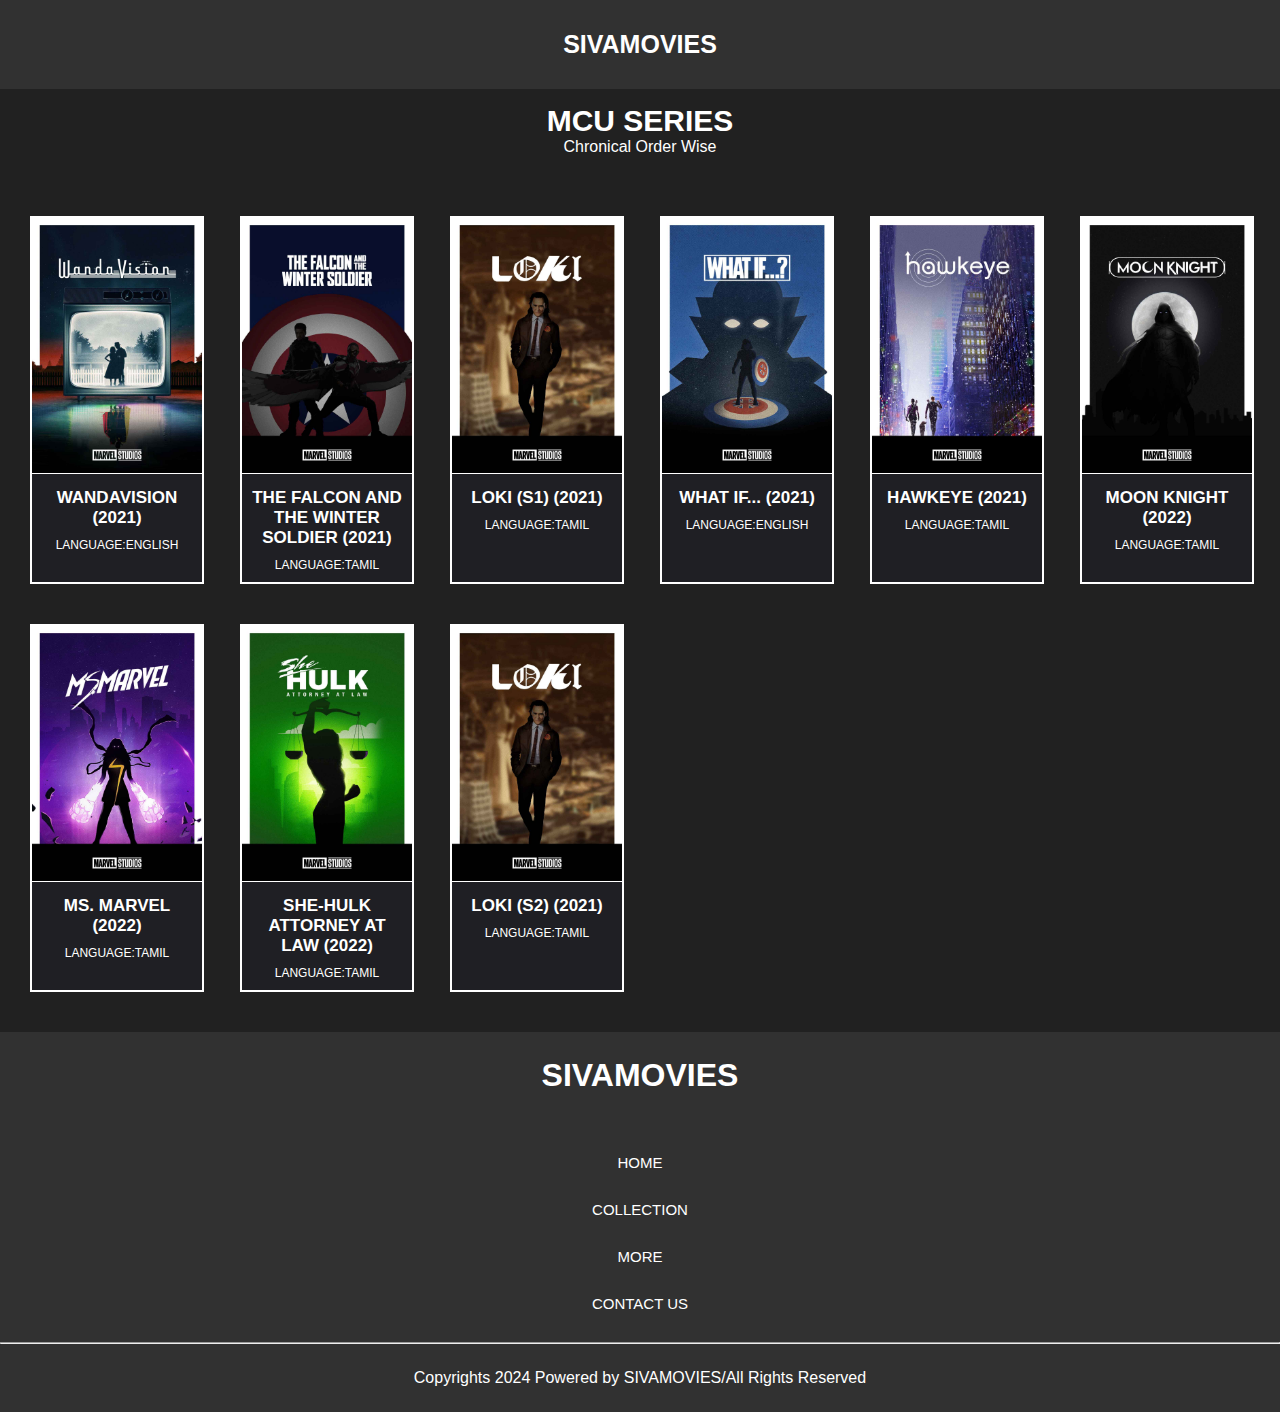
<file: index.html>
<!DOCTYPE html>
<html lang="en">
<head>
    <meta charset="UTF-8">
    <meta name="viewport" content="width=device-width, initial-scale=1.0">
    <title>Document</title>
    <link rel="stylesheet" href="style.css">
</head>
<body>
    <section class="header">
        <nav>
            <h1>SIVAMOVIES</h1>
        </nav>
    </section>

    <section class="contain">
        <h1>MCU SERIES</h1>
        <p>Chronical Order Wise</p>
        <div class="list">
            <div class="movies">
                <div class="image"><img src="./Poster/WandaVision (2021).jpg"></div>
                <a href="./Link/WandaVision (2021).html"><h1>WandaVision (2021)</h1></a>
                <p>Language:English</p>
            </div>
            <div class="movies">
                <div class="image"><img src="./Poster/The Falcon and the Winter Soldier (2021).jpg"></div>
                <a href="./Link/The Falcon and the Winter Soldier (2021).html"><h1>The Falcon and the Winter Soldier (2021)</h1></a>
                <p>Language:Tamil</p>
            </div>
            <div class="movies">
                <div class="image"><img src="./Poster/Loki (2021).jpg"></div>
                <a href="./Link/Loki (S1) (2021).html"><h1>Loki (S1) (2021)</h1></a>
                <p>Language:Tamil</p>
            </div>
            <div class="movies">
                <div class="image"><img src="./Poster/What If... (2021).jpg"></div>
                <a href="./Link/What If... (2021).html"><h1>What If... (2021)</h1></a>
                <p>Language:English</p>
            </div>
            <div class="movies">
                <div class="image"><img src="./Poster/Hawkeye (2021).jpg"></div>
                <a href="./Link/Hawkeye (2021).html"><h1>Hawkeye (2021)</h1></a>
                <p>Language:Tamil</p>
            </div>
            <div class="movies">
                <div class="image"><img src="./Poster/Moon Knight (2022).jpg"></div>
                <a href="./Link/Moon Knight (2022).html"><h1>Moon Knight (2022)</h1></a>
                <p>Language:Tamil</p>
            </div>
            <div class="movies">
                <div class="image"><img src="./Poster/Ms. Marvel (2022).jpg"></div>
                <a href="./Link/Ms. Marvel (2022).html"><h1>Ms. Marvel (2022)</h1></a>
                <p>Language:Tamil</p>
            </div>
            <div class="movies">
                <div class="image"><img src="./Poster/She-Hulk Attorney at Law (2022).jpg"></div>
                <a href="./Link/She-Hulk Attorney at Law (2022).html"><h1>She-Hulk Attorney at Law (2022)</h1></a>
                <p>Language:Tamil</p>
            </div>
            <div class="movies">
                <div class="image"><img src="./Poster/Loki (2021).jpg"></div>
                <a href="./Link/Loki (S2) (2021).html"><h1>Loki (S2) (2021)</h1></a>
                <p>Language:Tamil</p>
            </div>
        </div>
    </section>

    <section class="endbar">
        <div class="link">
            <h1>SIVAMOVIES</h1>
            <ul>
                <a href=""><li>HOME</li></a>
                <a href=""><li>COLLECTION</li></a>
                <a href=""><li>MORE</li></a>
                <a href=""><li>CONTACT US</li></a>
            </ul>
        </div>
    
    <hr>
    <p>Copyrights 2024 Powered by SIVAMOVIES/All Rights Reserved</p>
    </section>
    </body>
    </html>
</body>
</html>
</file>
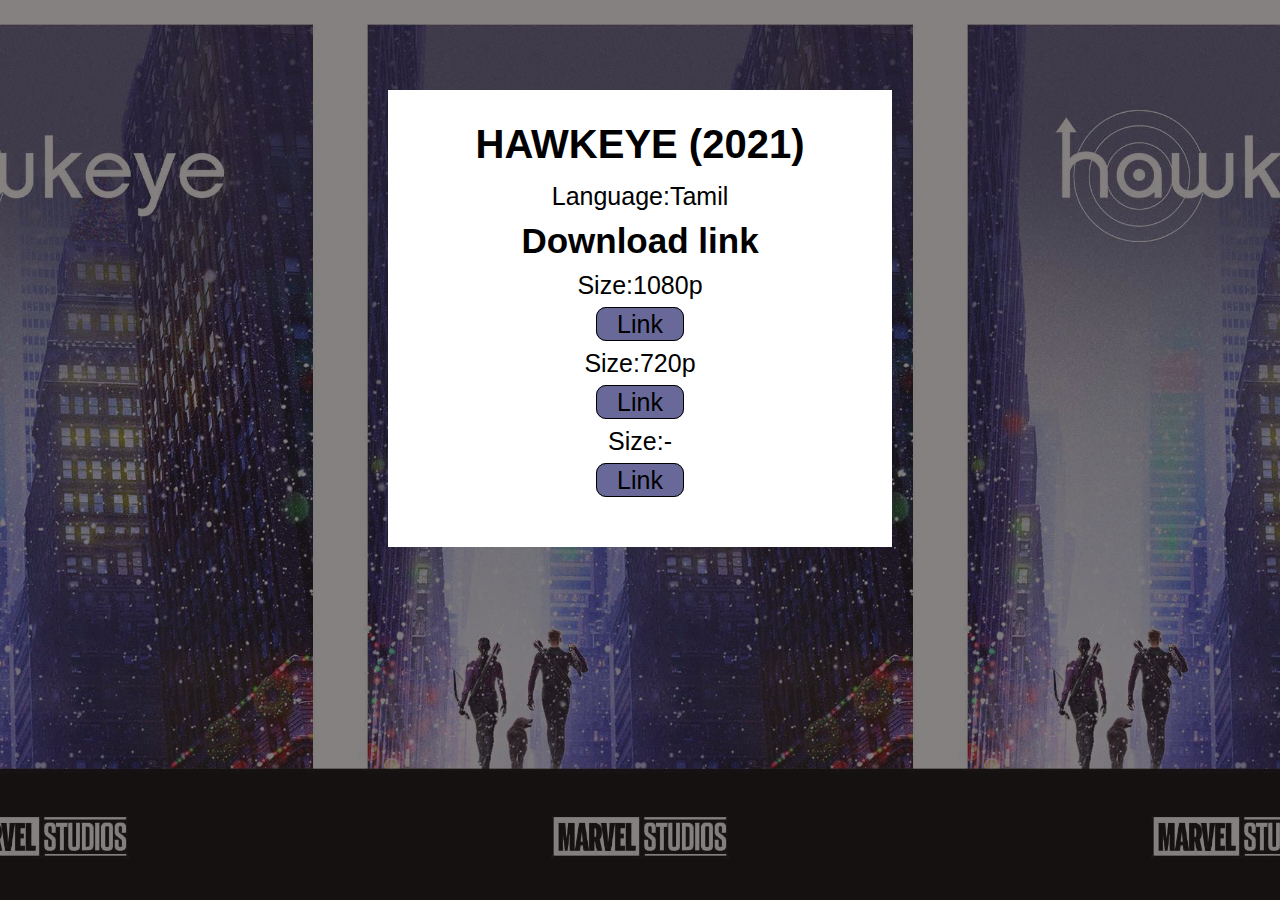
<file: Link/Hawkeye (2021).html>
<!DOCTYPE html>
<html lang="en">
<head>
    <meta charset="UTF-8">
    <meta name="viewport" content="width=device-width, initial-scale=1.0">
    <title>Hawkeye (2021)</title>
    <link rel="stylesheet" href="../temp.css">
</head>
<body>
    <section class="header" style="background-image: linear-gradient(hsla(0, 10%, 13%, 0.562) ,hsla(0, 10%, 13%, 0.562)) ,url(../Poster/Hawkeye\ \(2021\).jpg); ">
        <div class="box">
            <h1>Hawkeye (2021)</h1>
            <p>Language:Tamil</p>
            <h2>Download link</h2>
            <p>Size:1080p</p>
            <a href="">Link</a>
            <p>Size:720p</p>
            <a href="">Link</a>
            <p>Size:-</p>
            <a href="">Link</a>
        </div>
    </section>

</body>
</html>
</file>
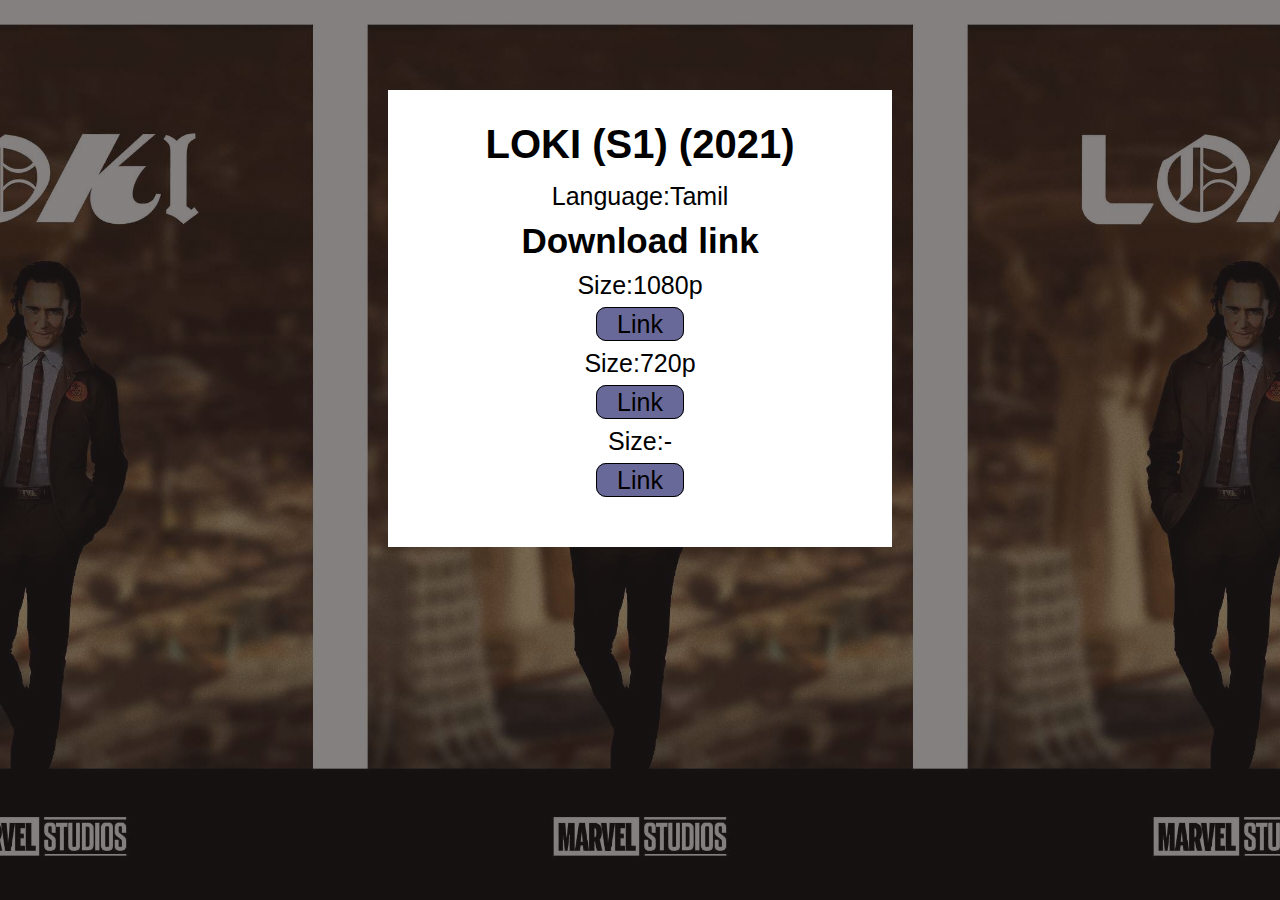
<file: Link/Loki (S1) (2021).html>
<!DOCTYPE html>
<html lang="en">
<head>
    <meta charset="UTF-8">
    <meta name="viewport" content="width=device-width, initial-scale=1.0">
    <title>Loki (S1) (2021)</title>
    <link rel="stylesheet" href="../temp.css">
</head>
<body>
    <section class="header" style="background-image: linear-gradient(hsla(0, 10%, 13%, 0.562) ,hsla(0, 10%, 13%, 0.562)) ,url(../Poster/Loki\ \(2021\).jpg); ">
        <div class="box">
            <h1>Loki (S1) (2021)</h1>
            <p>Language:Tamil</p>
            <h2>Download link</h2>
            <p>Size:1080p</p>
            <a href="">Link</a>
            <p>Size:720p</p>
            <a href="">Link</a>
            <p>Size:-</p>
            <a href="">Link</a>
        </div>
    </section>

</body>
</html>
</file>
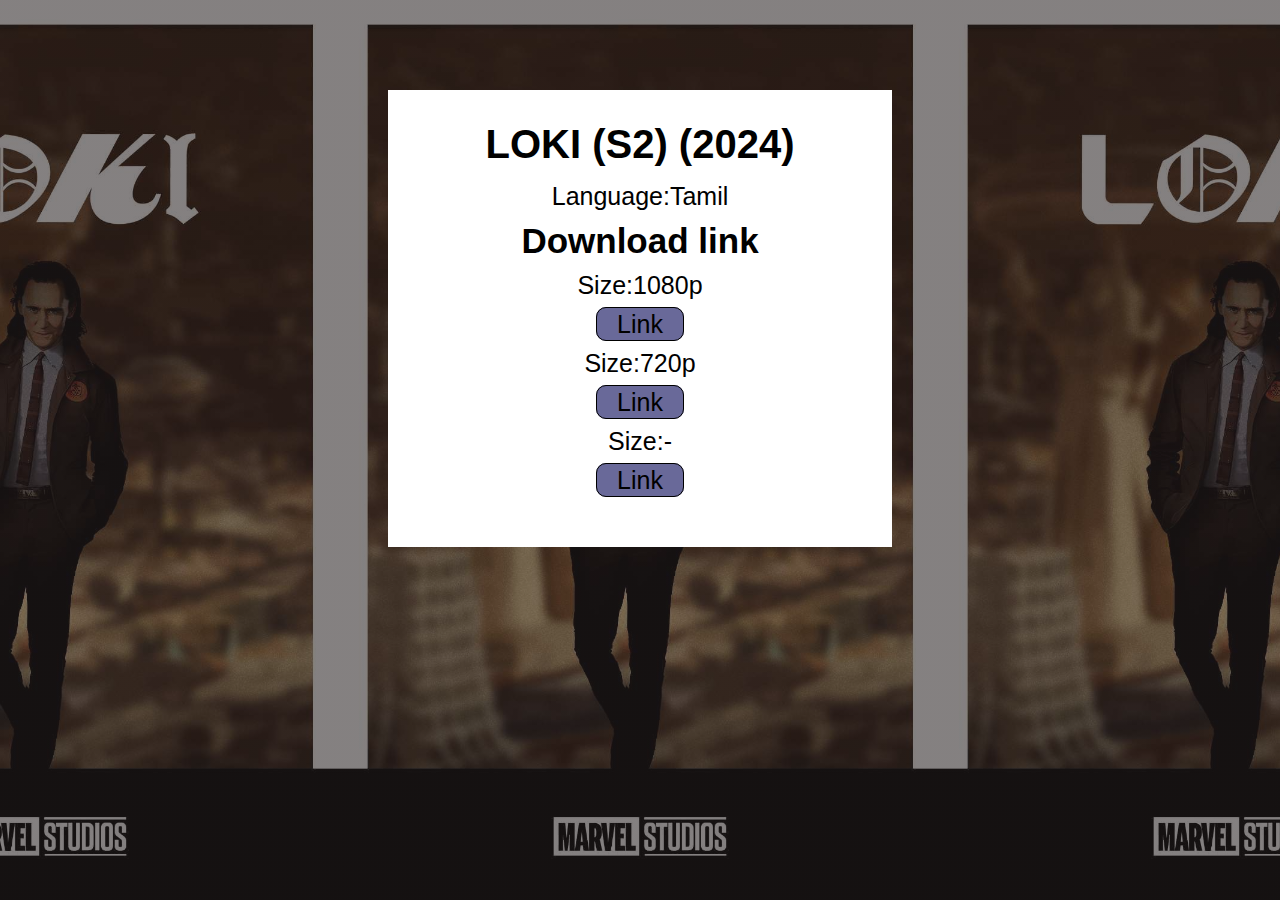
<file: Link/Loki (S2) (2021).html>
<!DOCTYPE html>
<html lang="en">
<head>
    <meta charset="UTF-8">
    <meta name="viewport" content="width=device-width, initial-scale=1.0">
    <title>Loki (S2) (2024)</title>
    <link rel="stylesheet" href="../temp.css">
</head>
<body>
    <section class="header" style="background-image: linear-gradient(hsla(0, 10%, 13%, 0.562) ,hsla(0, 10%, 13%, 0.562)) ,url(../Poster/Loki\ \(2021\).jpg); ">
        <div class="box">
            <h1>Loki (S2) (2024)</h1>
            <p>Language:Tamil</p>
            <h2>Download link</h2>
            <p>Size:1080p</p>
            <a href="">Link</a>
            <p>Size:720p</p>
            <a href="">Link</a>
            <p>Size:-</p>
            <a href="">Link</a>
        </div>
    </section>

</body>
</html>
</file>
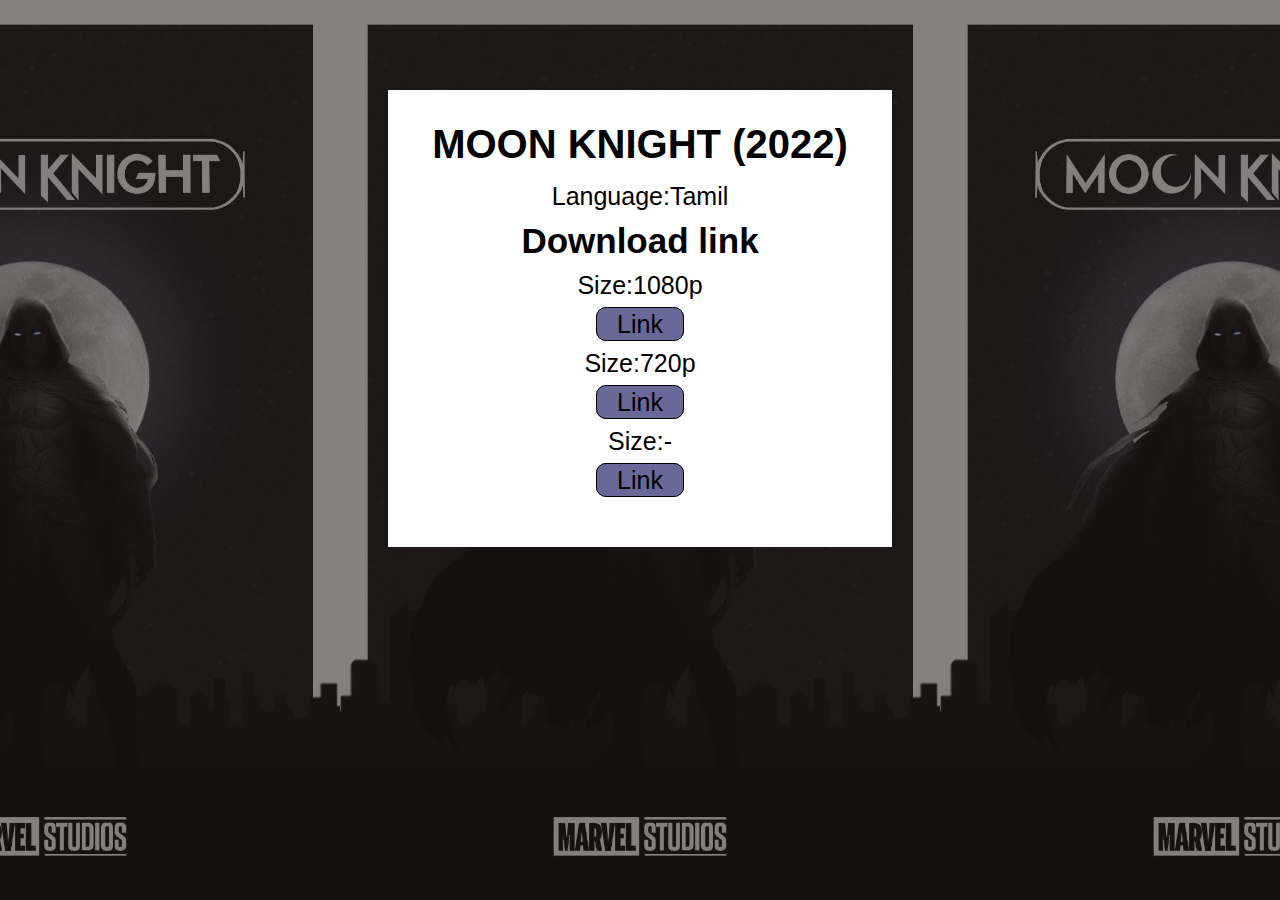
<file: Link/Moon Knight (2022).html>
<!DOCTYPE html>
<html lang="en">
<head>
    <meta charset="UTF-8">
    <meta name="viewport" content="width=device-width, initial-scale=1.0">
    <title>Moon Knight (2022)</title>
    <link rel="stylesheet" href="../temp.css">
</head>
<body>
    <section class="header" style="background-image: linear-gradient(hsla(0, 10%, 13%, 0.562) ,hsla(0, 10%, 13%, 0.562)) ,url(../Poster/Moon\ Knight\ \(2022\).jpg); ">
        <div class="box">
            <h1>Moon Knight (2022)</h1>
            <p>Language:Tamil</p>
            <h2>Download link</h2>
            <p>Size:1080p</p>
            <a href="">Link</a>
            <p>Size:720p</p>
            <a href="">Link</a>
            <p>Size:-</p>
            <a href="">Link</a>
        </div>
    </section>

</body>
</html>
</file>
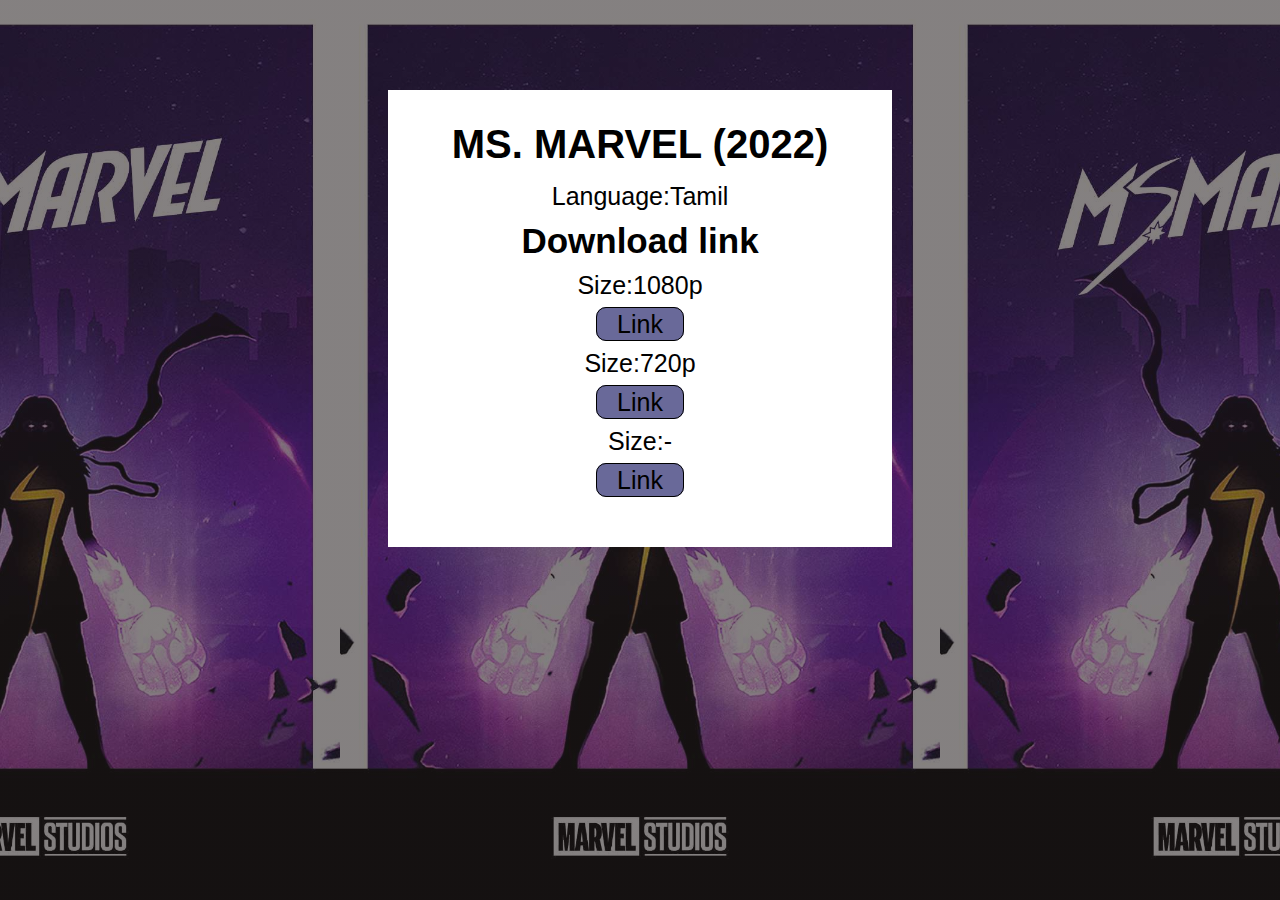
<file: Link/Ms. Marvel (2022).html>
<!DOCTYPE html>
<html lang="en">
<head>
    <meta charset="UTF-8">
    <meta name="viewport" content="width=device-width, initial-scale=1.0">
    <title>Ms. Marvel (2022)</title>
    <link rel="stylesheet" href="../temp.css">
</head>
<body>
    <section class="header" style="background-image: linear-gradient(hsla(0, 10%, 13%, 0.562) ,hsla(0, 10%, 13%, 0.562)) ,url(../Poster/Ms.\ Marvel\ \(2022\).jpg); ">
        <div class="box">
            <h1>Ms. Marvel (2022)</h1>
            <p>Language:Tamil</p>
            <h2>Download link</h2>
            <p>Size:1080p</p>
            <a href="">Link</a>
            <p>Size:720p</p>
            <a href="">Link</a>
            <p>Size:-</p>
            <a href="">Link</a>
        </div>
    </section>

</body>
</html>
</file>
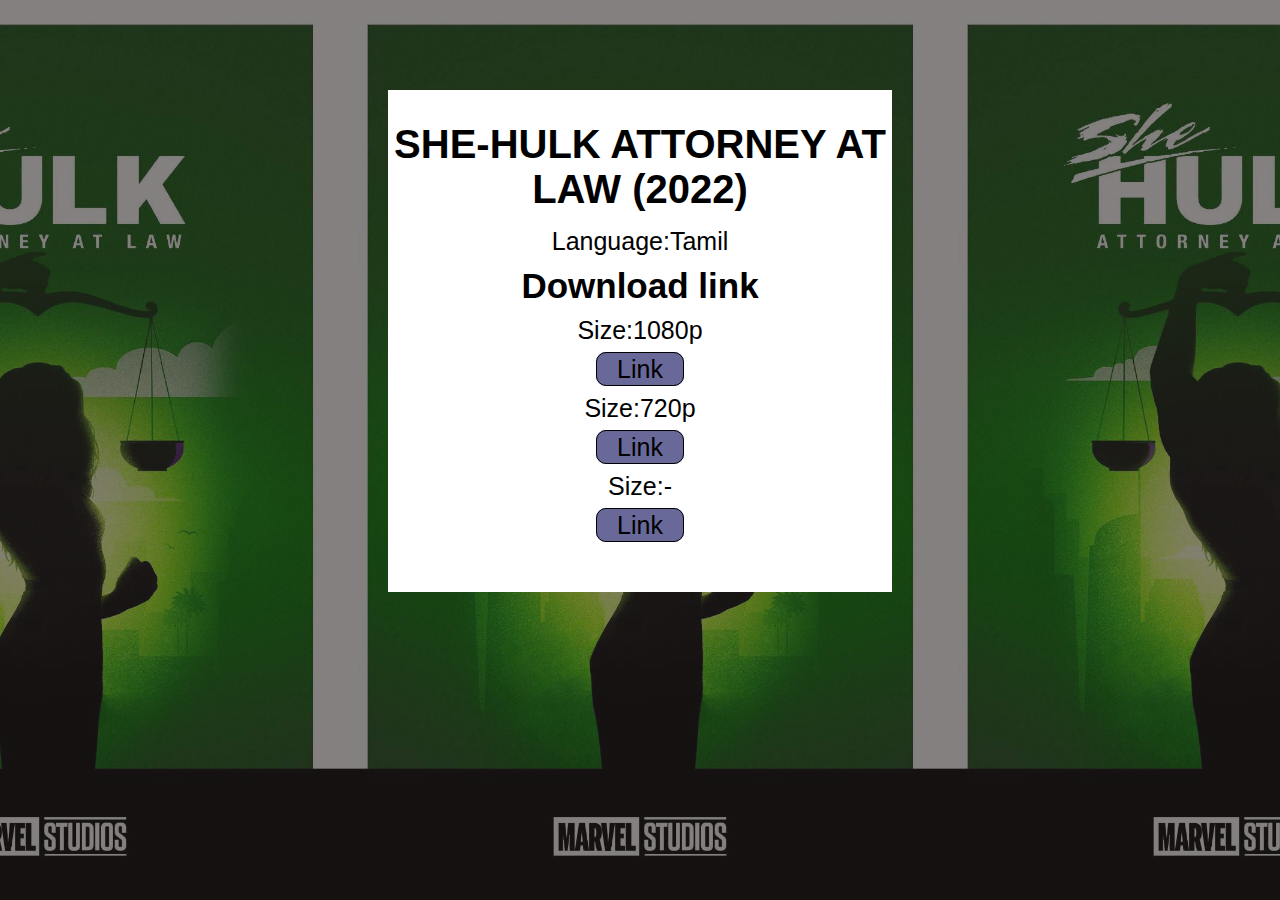
<file: Link/She-Hulk Attorney at Law (2022).html>
<!DOCTYPE html>
<html lang="en">
<head>
    <meta charset="UTF-8">
    <meta name="viewport" content="width=device-width, initial-scale=1.0">
    <title>She-Hulk Attorney at Law (2022)</title>
    <link rel="stylesheet" href="../temp.css">
</head>
<body>
    <section class="header" style="background-image: linear-gradient(hsla(0, 10%, 13%, 0.562) ,hsla(0, 10%, 13%, 0.562)) ,url(../Poster/She-Hulk\ Attorney\ at\ Law\ \(2022\).jpg); ">
        <div class="box">
            <h1>She-Hulk Attorney at Law (2022)</h1>
            <p>Language:Tamil</p>
            <h2>Download link</h2>
            <p>Size:1080p</p>
            <a href="">Link</a>
            <p>Size:720p</p>
            <a href="">Link</a>
            <p>Size:-</p>
            <a href="">Link</a>
        </div>
    </section>

</body>
</html>
</file>
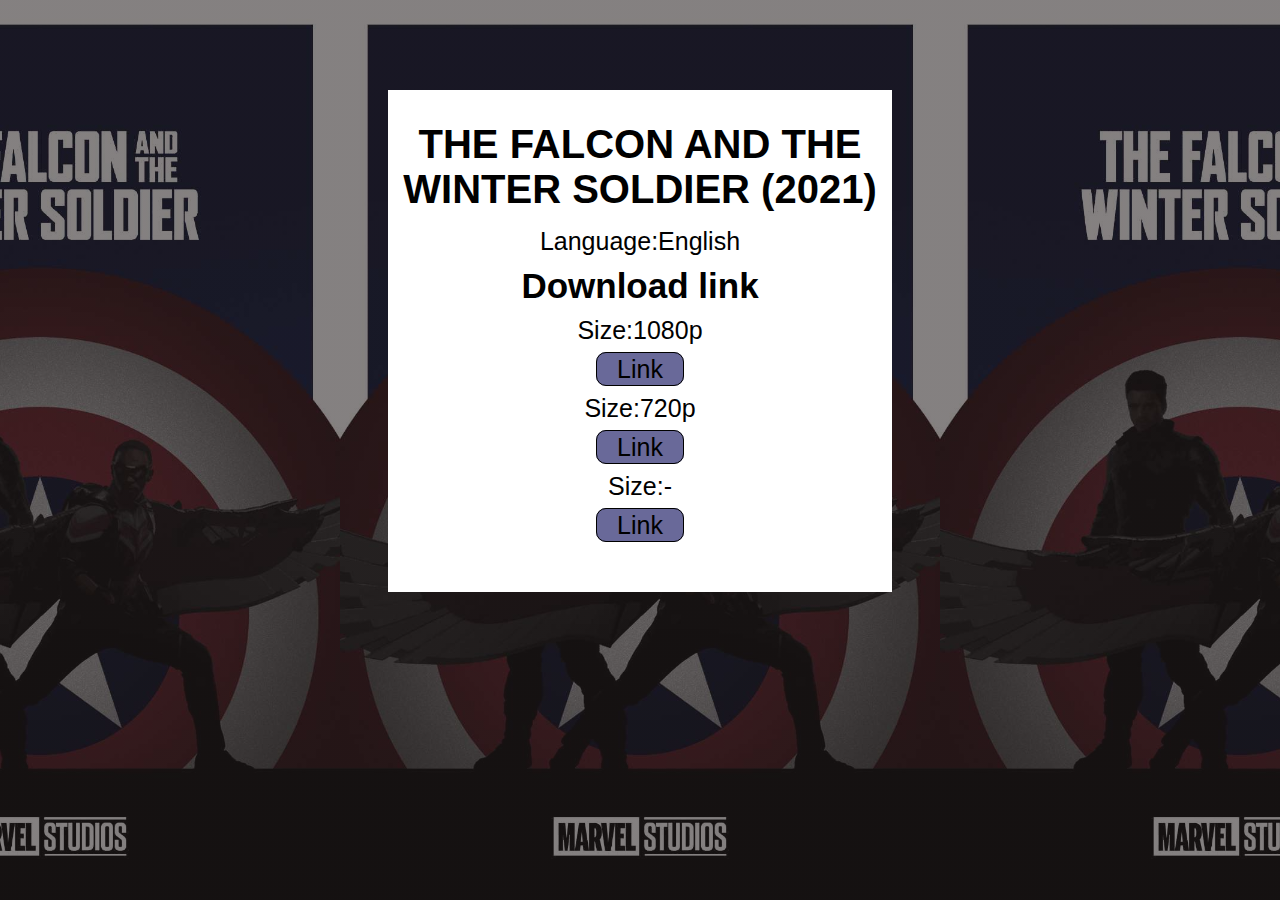
<file: Link/The Falcon and the Winter Soldier (2021).html>
<!DOCTYPE html>
<html lang="en">
<head>
    <meta charset="UTF-8">
    <meta name="viewport" content="width=device-width, initial-scale=1.0">
    <title>The Falcon and the Winter Soldier (2021)</title>
    <link rel="stylesheet" href="../temp.css">
</head>
<body>
    <section class="header" style="background-image: linear-gradient(hsla(0, 10%, 13%, 0.562) ,hsla(0, 10%, 13%, 0.562)) ,url(../Poster/The\ Falcon\ and\ the\ Winter\ Soldier\ \(2021\).jpg); ">
        <div class="box">
            <h1>The Falcon and the Winter Soldier (2021)</h1>
            <p>Language:English</p>
            <h2>Download link</h2>
            <p>Size:1080p</p>
            <a href="">Link</a>
            <p>Size:720p</p>
            <a href="">Link</a>
            <p>Size:-</p>
            <a href="">Link</a>
        </div>
    </section>

</body>
</html>
</file>
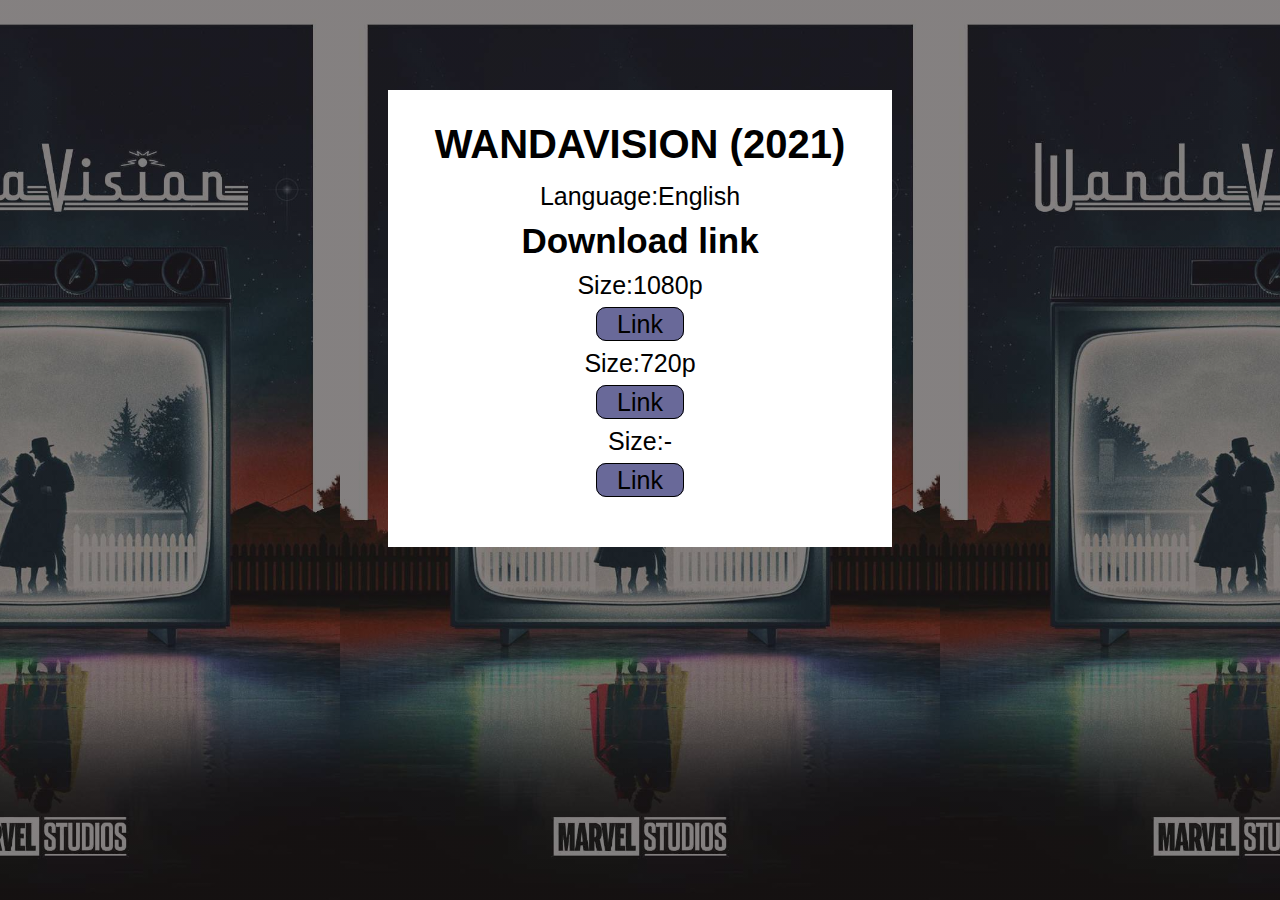
<file: Link/WandaVision (2021).html>
<!DOCTYPE html>
<html lang="en">
<head>
    <meta charset="UTF-8">
    <meta name="viewport" content="width=device-width, initial-scale=1.0">
    <title>WandaVision (2021)</title>
    <link rel="stylesheet" href="../temp.css">
</head>
<body>
    <section class="header" style="background-image: linear-gradient(hsla(0, 10%, 13%, 0.562) ,hsla(0, 10%, 13%, 0.562)) ,url(../Poster/WandaVision\ \(2021\).jpg); ">
        <div class="box">
            <h1>WandaVision (2021)</h1>
            <p>Language:English</p>
            <h2>Download link</h2>
            <p>Size:1080p</p>
            <a href="">Link</a>
            <p>Size:720p</p>
            <a href="">Link</a>
            <p>Size:-</p>
            <a href="">Link</a>
        </div>
    </section>

</body>
</html>
</file>
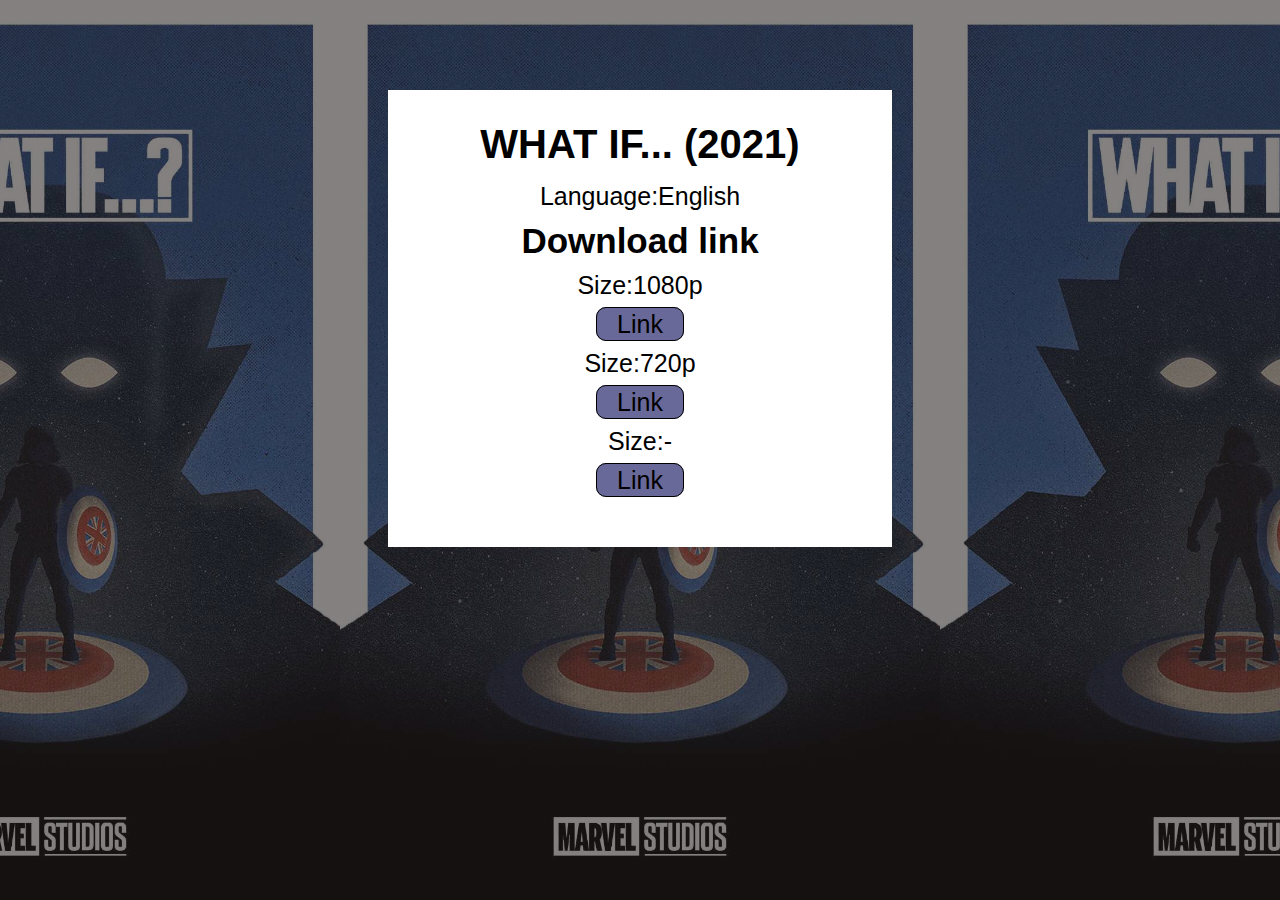
<file: Link/What If... (2021).html>
<!DOCTYPE html>
<html lang="en">
<head>
    <meta charset="UTF-8">
    <meta name="viewport" content="width=device-width, initial-scale=1.0">
    <title>What If... (2021)</title>
    <link rel="stylesheet" href="../temp.css">
</head>
<body>
    <section class="header" style="background-image: linear-gradient(hsla(0, 10%, 13%, 0.562) ,hsla(0, 10%, 13%, 0.562)) ,url(../Poster/What\ If...\ \(2021\).jpg); ">
        <div class="box">
            <h1>What If... (2021)</h1>
            <p>Language:English</p>
            <h2>Download link</h2>
            <p>Size:1080p</p>
            <a href="">Link</a>
            <p>Size:720p</p>
            <a href="">Link</a>
            <p>Size:-</p>
            <a href="">Link</a>
        </div>
    </section>

</body>
</html>
</file>
<file: style.css>
*{
    padding: 0px;
    margin: 0px;
    color: white;
    font-family: 'Gill Sans', 'Gill Sans MT', Calibri, 'Trebuchet MS', sans-serif;
}
.header{
    background-color: hsla(0, 0%, 0%, 0.808);
    text-align: center;
}

nav h1{
    font-size: 25px;
    padding: 30px;
}

.contain{
    width: 100%;
    background-color: hsla(0, 0%, 0%, 0.87);
    text-align: center;
    padding-top: 15px;
}
.contain h1{
    font-size: 30px;
}
.list{
    height: auto;
    position: relative;
    display: grid;
    grid-template-columns: repeat(auto-fit,minmax(150px,1fr));
    gap: 40px;
    padding: 60px 30px 40px 30px;
}

.movies{
    background-color: #1e1d2781;
    text-transform: uppercase;
    width: 100%;
    border: 2px solid rgb(255, 255, 255);
}
.movies .image{
    width: auto;
    height: auto;
}

.image  img{
    border-bottom: 1px solid rgb(255, 255, 255);
    width: 100%;
    height: auto;
    object-fit: cover;
}
.movies a{
    text-decoration: none;
    text-align: center;
}
.movies h1{
    font-size: 17px;
    margin:10px;
}
.movies p{
    font-size: 12px;
    margin:10px;
}
.endbar{
    background-color: hsla(0, 0%, 0%, 0.808);
    text-align: center;
}

.link a{
    text-decoration: none;
    font-size: 15px;
}
.link ul li{
    list-style: none;
    display: block;
}
.link li{
    margin: 30px;
}
.link h1{
    font-size: 32px;
    padding-bottom: 30px;
    padding-top: 25px;
}
.endbar p{
    padding: 25px;
}


@media (max-width: 390px){
    .list{
        display: grid;
        grid-template-columns: repeat(auto-fit,minmax(120px,1fr));
        gap: 20px;
        padding: 60px 30px 40px 30px;
    }
    .movies h1{
        font-size: 14px;
        padding: 1px 1px 0px 1px;
        margin: 10px;
    }
    .movies p{
        font-size: 12px;
        margin:5px;
    }
    .list{

        padding: 30px 30px 40px 30px;
    }
}
</file>
<file: temp.css>
*{
    padding: 0px;
    margin: 0px;
    font-family: 'Gill Sans', 'Gill Sans MT', Calibri, 'Trebuchet MS', sans-serif;
    color: rgb(0, 0, 0);
}

.header{
    width: 100%;
    height: 100vh;
    text-align: center;
    background-size: contain;
    background-position: center;
}
.box{
    background-color: white;
    height: auto;
    width: 500px;
    margin-top: 90px;
    padding-bottom: 50px;
    display: inline-block;
    text-align: center;
    border: 2px solid white;
}
.box h1{
    padding-top: 30px;
    padding-bottom: 5px;
    font-size: 40px;
    text-transform: uppercase;
}
.box p{
    margin-top: 10px;
    font-size: 25px;
    margin-bottom: 10px;
}
.box h2{
    font-size: 35px;
}
.box a{
    font-size: 25px;
    text-decoration: none;
    border: 1px solid black;
    background-color: rgba(79, 79, 136, 0.856);
    padding: 2px 20px 2px 20px;
    border-radius: 10px;
}

@media (max-width: 600px){
    .header{
        background-size: cover;
    }
    .box{
        width: 300px;
        margin-top: 80px;
        backdrop-filter: blur(2px);
    }
    .box h1{
        padding-top: 30px;
        padding-bottom: 5px;
        font-size: 27px;
    }
    .box p{
        font-size: 25px;
        padding-bottom: 0px;
    }
    .box h2{
        font-size: 25px;
        padding-bottom: 5px;
    }
    .box a{
        font-size: 25px;
    }
}

@media (max-width: 450px){
    .header{
        background-size: cover;
    }
    .box{
        width: 300px;
        margin-top: 110px;
        backdrop-filter: blur(2px);
    }
    .box h1{
        padding-top: 30px;
        padding-bottom: 5px;
        font-size: 26px;
    }
    .box p{
        font-size: 25px;
        padding-bottom: 0px;
    }
    .box h2{
        font-size: 25px;
        padding-bottom: 5px;
    }
    .box a{
        font-size: 25px;
    }
}
</file>
